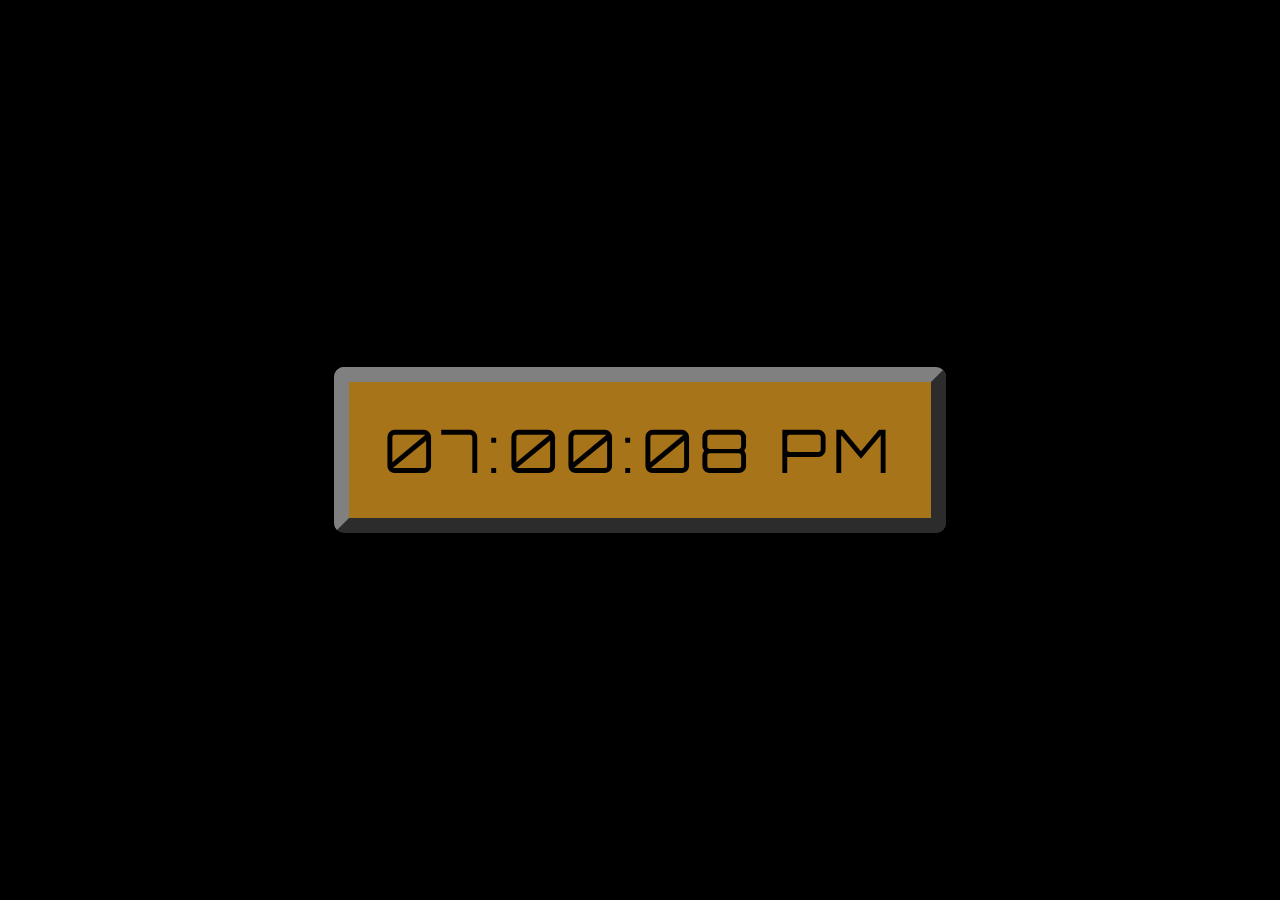
<file: index.html>
<!DOCTYPE html>
<html lang="en">
<head>
    <meta charset="UTF-8">
    <meta http-equiv="X-UA-Compatible" content="IE=edge">
    <meta name="viewport" content="width=device-width, initial-scale=1.0">
    <link href="https://fonts.googleapis.com/css2?family=Orbitron:wght@700;900&display=swap" rel="stylesheet">
    <link rel="stylesheet" href="style.css">
    <title>Clock</title>
</head>
<body>
    <div id ="MyClockDisplay"  class="clock" 
    onload ="showTime()"></div>


<script src="script.js"></script>
</body>
</html>
</file>
<file: style.css>
@import url("https://cdnjs.cloudflare.com/ajax/libs/font-awesome/6.0.0-beta3/css/all.min.css");
body{
    background: black;
}
.clock{
    position: absolute;
    top:50%;
    left: 50%;
    font-size: 60px;
    color: black;
    transform: translateX(-50%) translateY(-50%);
    font-family: Orbitron;
    letter-spacing: 7px;
    padding: 30px 35px;
    border: 15px grey;
    border-radius: 10px;
    background-color:#a8741a;
    border-style: outset;

}
</file>
